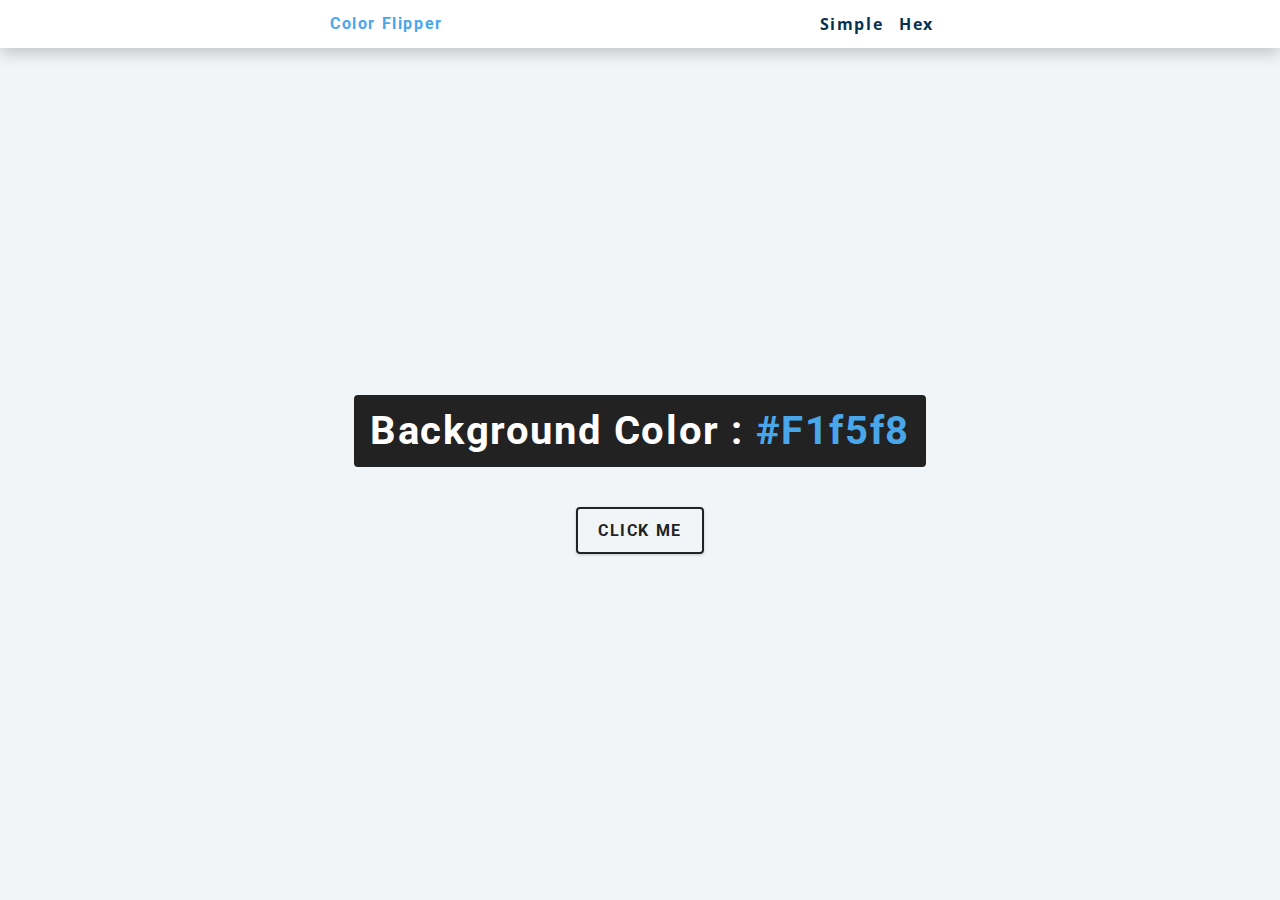
<file: final/index.html>
<!DOCTYPE html>
<html lang="en">
  <head>
    <meta charset="UTF-8" />
    <meta name="viewport" content="width=device-width, initial-scale=1.0" />
    <title>Color Flipper || Simple</title>

    <!-- styles -->
    <link rel="stylesheet" href="styles.css" />
  </head>
  <body>
    <nav>
      <div class="nav-center">
        <h4>color flipper</h4>
        <ul class="nav-links">
          <li><a href="index.html">simple</a></li>
          <li><a href="hex.html">hex</a></li>
        </ul>
      </div>
    </nav>
    <main>
      <div class="container">
        <h2>background color : <span class="color">#f1f5f8</span></h2>
        <button class="btn btn-hero" id="btn">click me</button>
      </div>
    </main>
    <!-- javascript -->
    <script src="app.js"></script>
  </body>
</html>
</file>
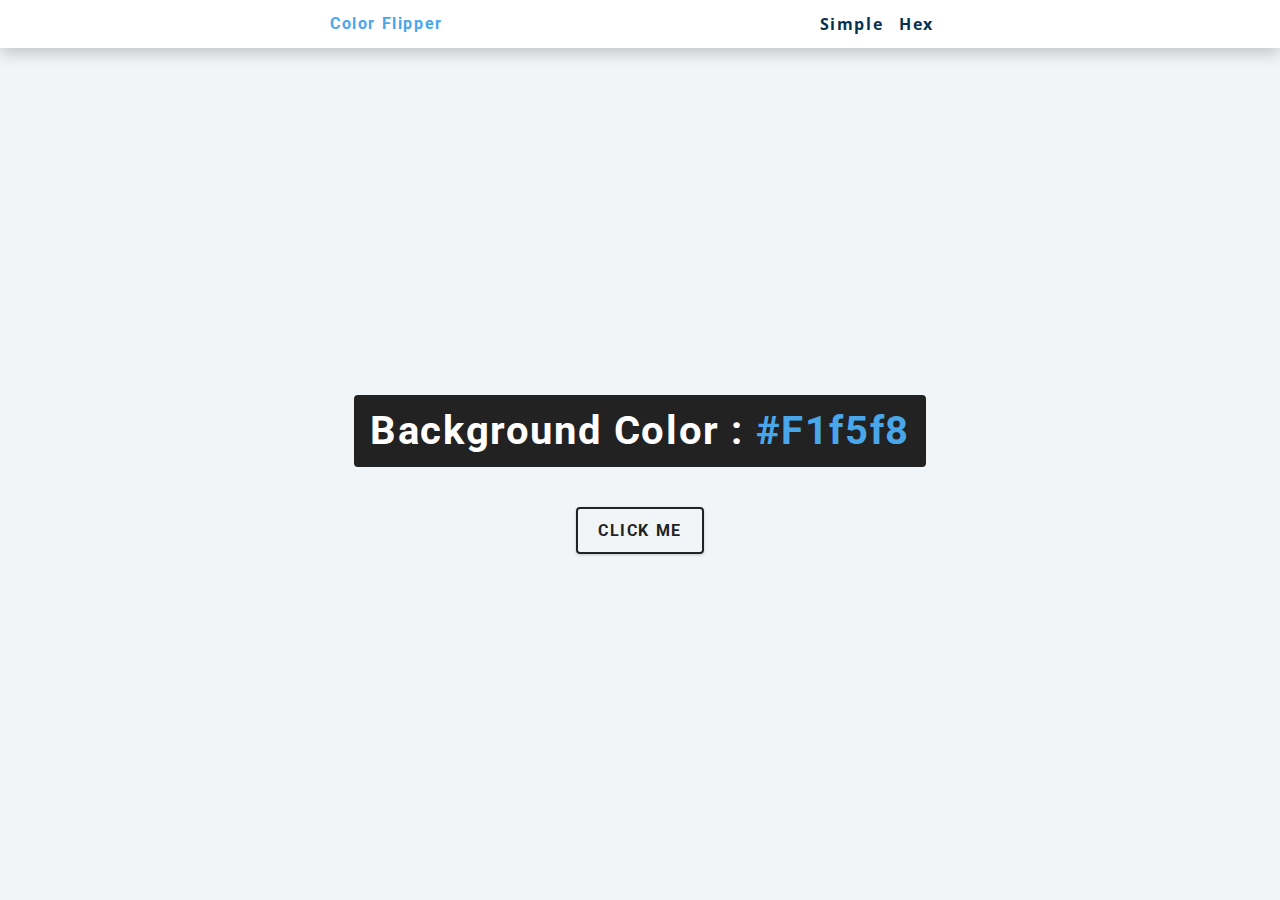
<file: final/hex.html>
<!DOCTYPE html>
<html lang="en">
  <head>
    <meta charset="UTF-8" />
    <meta name="viewport" content="width=device-width, initial-scale=1.0" />
    <title>Color Flipper || Hex</title>

    <!-- styles -->
    <link rel="stylesheet" href="styles.css" />
  </head>

  <body>
    <nav>
      <div class="nav-center">
        <h4>color flipper</h4>
        <ul class="nav-links">
          <li><a href="index.html">simple</a></li>
          <li><a href="hex.html">hex</a></li>
        </ul>
      </div>
    </nav>
    <main>
      <div class="container">
        <h2>background color : <span class="color">#f1f5f8</span></h2>
        <button class="btn btn-hero" id="btn">click me</button>
      </div>
    </main>
    <!-- javascript -->
    <script src="hex.js"></script>
  </body>
</html>
</file>
<file: final/styles.css>
/*
=============== 
Fonts
===============
*/
@import url("https://fonts.googleapis.com/css?family=Open+Sans|Roboto:400,700&display=swap");

/*
=============== 
Variables
===============
*/

:root {
  /* dark shades of primary color*/
  --clr-primary-1: hsl(205, 86%, 17%);
  --clr-primary-2: hsl(205, 77%, 27%);
  --clr-primary-3: hsl(205, 72%, 37%);
  --clr-primary-4: hsl(205, 63%, 48%);
  /* primary/main color */
  --clr-primary-5: hsl(205, 78%, 60%);
  /* lighter shades of primary color */
  --clr-primary-6: hsl(205, 89%, 70%);
  --clr-primary-7: hsl(205, 90%, 76%);
  --clr-primary-8: hsl(205, 86%, 81%);
  --clr-primary-9: hsl(205, 90%, 88%);
  --clr-primary-10: hsl(205, 100%, 96%);
  /* darkest grey - used for headings */
  --clr-grey-1: hsl(209, 61%, 16%);
  --clr-grey-2: hsl(211, 39%, 23%);
  --clr-grey-3: hsl(209, 34%, 30%);
  --clr-grey-4: hsl(209, 28%, 39%);
  /* grey used for paragraphs */
  --clr-grey-5: hsl(210, 22%, 49%);
  --clr-grey-6: hsl(209, 23%, 60%);
  --clr-grey-7: hsl(211, 27%, 70%);
  --clr-grey-8: hsl(210, 31%, 80%);
  --clr-grey-9: hsl(212, 33%, 89%);
  --clr-grey-10: hsl(210, 36%, 96%);
  --clr-white: #fff;
  --clr-red-dark: hsl(360, 67%, 44%);
  --clr-red-light: hsl(360, 71%, 66%);
  --clr-green-dark: hsl(125, 67%, 44%);
  --clr-green-light: hsl(125, 71%, 66%);
  --clr-black: #222;
  --ff-primary: "Roboto", sans-serif;
  --ff-secondary: "Open Sans", sans-serif;
  --transition: all 0.3s linear;
  --spacing: 0.1rem;
  --radius: 0.25rem;
  --light-shadow: 0 5px 15px rgba(0, 0, 0, 0.1);
  --dark-shadow: 0 5px 15px rgba(0, 0, 0, 0.2);
  --max-width: 1170px;
  --fixed-width: 620px;
}
/*
=============== 
Global Styles
===============
*/

*,
::after,
::before {
  margin: 0;
  padding: 0;
  box-sizing: border-box;
}
body {
  font-family: var(--ff-secondary);
  background: var(--clr-grey-10);
  color: var(--clr-grey-1);
  line-height: 1.5;
  font-size: 0.875rem;
}
ul {
  list-style-type: none;
}
a {
  text-decoration: none;
}
h1,
h2,
h3,
h4 {
  letter-spacing: var(--spacing);
  text-transform: capitalize;
  line-height: 1.25;
  margin-bottom: 0.75rem;
  font-family: var(--ff-primary);
}
h1 {
  font-size: 3rem;
}
h2 {
  font-size: 2rem;
}
h3 {
  font-size: 1.25rem;
}
h4 {
  font-size: 0.875rem;
}
p {
  margin-bottom: 1.25rem;
  color: var(--clr-grey-5);
}
@media screen and (min-width: 800px) {
  h1 {
    font-size: 4rem;
  }
  h2 {
    font-size: 2.5rem;
  }
  h3 {
    font-size: 1.75rem;
  }
  h4 {
    font-size: 1rem;
  }
  body {
    font-size: 1rem;
  }
  h1,
  h2,
  h3,
  h4 {
    line-height: 1;
  }
}
/*  global classes */

/* section */
.section {
  padding: 5rem 0;
}

.section-center {
  width: 90vw;
  margin: 0 auto;
  max-width: 1170px;
}
@media screen and (min-width: 992px) {
  .section-center {
    width: 95vw;
  }
}
main {
  min-height: 100vh;
  display: grid;
  place-items: center;
}

/*
=============== 
Nav
===============
*/
nav {
  background: var(--clr-white);
  height: 3rem;
  display: grid;
  align-items: center;
  box-shadow: var(--dark-shadow);
}
.nav-center {
  width: 90vw;
  max-width: var(--fixed-width);
  margin: 0 auto;
  display: flex;
  align-items: center;
  justify-content: space-between;
}
.nav-center h4 {
  margin-bottom: 0;
  color: var(--clr-primary-5);
}
.nav-links {
  display: flex;
}
nav a {
  text-transform: capitalize;
  font-weight: 700;
  font-size: 1rem;
  color: var(--clr-primary-1);
  letter-spacing: var(--spacing);
  margin-right: 1rem;
}
nav a:hover {
  color: var(--clr-primary-5);
}
/*
=============== 
Container
===============
*/
main {
  min-height: calc(100vh - 3rem);
  display: grid;
  place-items: center;
}
.container {
  text-align: center;
}
.container h2 {
  background: var(--clr-black);
  color: var(--clr-white);
  padding: 1rem;
  border-radius: var(--radius);
  margin-bottom: 2.5rem;
}
.color {
  color: var(--clr-primary-5);
}
.btn-hero {
  font-family: var(--ff-primary);
  text-transform: uppercase;
  background: transparent;
  color: var(--clr-black);
  letter-spacing: var(--spacing);
  display: inline-block;
  font-weight: 700;
  transition: var(--transition);
  border: 2px solid var(--clr-black);
  cursor: pointer;
  box-shadow: 0 1px 3px rgba(0, 0, 0, 0.2);
  border-radius: var(--radius);
  font-size: 1rem;
  padding: 0.75rem 1.25rem;
}
.btn-hero:hover {
  color: var(--clr-white);
  background: var(--clr-black);
}
</file>
